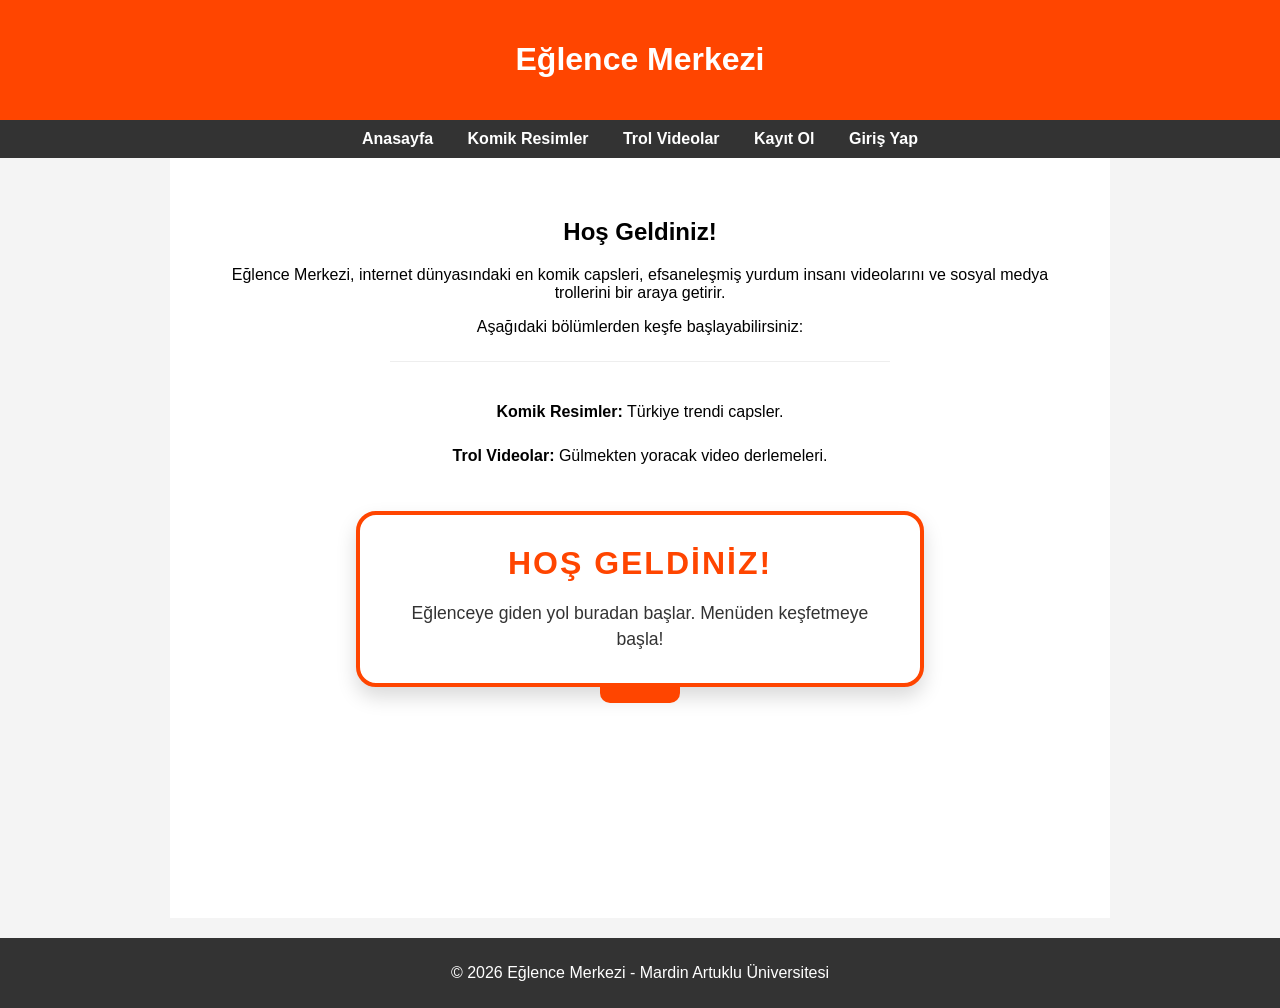
<file: Ödev3/index.html>
<!DOCTYPE html>
<html lang="tr">
<head>
    <meta charset="UTF-8">
    <meta name="viewport" content="width=device-width, initial-scale=1.0">
    <title>Eğlence Merkezi - Ana Sayfa</title>
    <link rel="stylesheet" href="style.css">
    <style>
        /* Sadece bu sayfaya özel, resim yerine geçecek şık panelin kodları */
        .welcome-panel {
            margin: 40px auto;
            max-width: 500px;
            padding: 30px;
            background: #fff;
            border: 4px solid #ff4500; /* İSTEDİĞİN TURUNCU ÇERÇEVE */
            border-radius: 20px;
            box-shadow: 0 10px 20px rgba(0,0,0,0.15);
            text-align: center;
            position: relative;
        }

        .welcome-panel h3 {
            color: #ff4500;
            font-size: 2rem;
            margin-top: 0;
            margin-bottom: 15px;
            text-transform: uppercase;
            letter-spacing: 2px;
        }

        .welcome-panel p {
            color: #333;
            font-size: 1.1rem;
            margin-bottom: 0;
            line-height: 1.5;
        }

        /* Panelın altına süs olarak küçük bir 'ekran ayağı' gibi parça ekleyelim */
        .welcome-panel::after {
            content: '';
            position: absolute;
            bottom: -20px;
            left: 50%;
            transform: translateX(-50%);
            width: 80px;
            height: 20px;
            background: #ff4500;
            border-radius: 0 0 10px 10px;
        }
    </style>
</head>
<body>
    <header>
        <h1>Eğlence Merkezi</h1>
    </header>

    <nav>
        <a href="index.html">Anasayfa</a>
        <a href="resimler.html">Komik Resimler</a>
        <a href="videolar.html">Trol Videolar</a>
        <a href="kayit.html">Kayıt Ol</a>
        <a href="giris.html">Giriş Yap</a>
    </nav>

    <main>
        <section style="padding: 20px;">
            <h2>Hoş Geldiniz!</h2>
            
            <p>Eğlence Merkezi, internet dünyasındaki en komik capsleri, efsaneleşmiş yurdum insanı videolarını ve sosyal medya trollerini bir araya getirir.</p>
            
            <p>Aşağıdaki bölümlerden keşfe başlayabilirsiniz:</p>

            <div style="margin: 25px auto; line-height: 1.8; max-width: 500px; text-align: center; border-top: 1px solid #eee; padding-top: 20px;">
                <p><strong>Komik Resimler:</strong> Türkiye trendi capsler.</p>
                <p><strong>Trol Videolar:</strong> Gülmekten yoracak video derlemeleri.</p>
            </div>

            <div class="welcome-panel">
                <h3>Hoş Geldiniz!</h3>
                <p>Eğlenceye giden yol buradan başlar. Menüden keşfetmeye başla!</p>
            </div>
        </section>
    </main>

    <footer>
        <p>&copy; 2026 Eğlence Merkezi - Mardin Artuklu Üniversitesi</p>
    </footer>
</body>
</html>
</file>
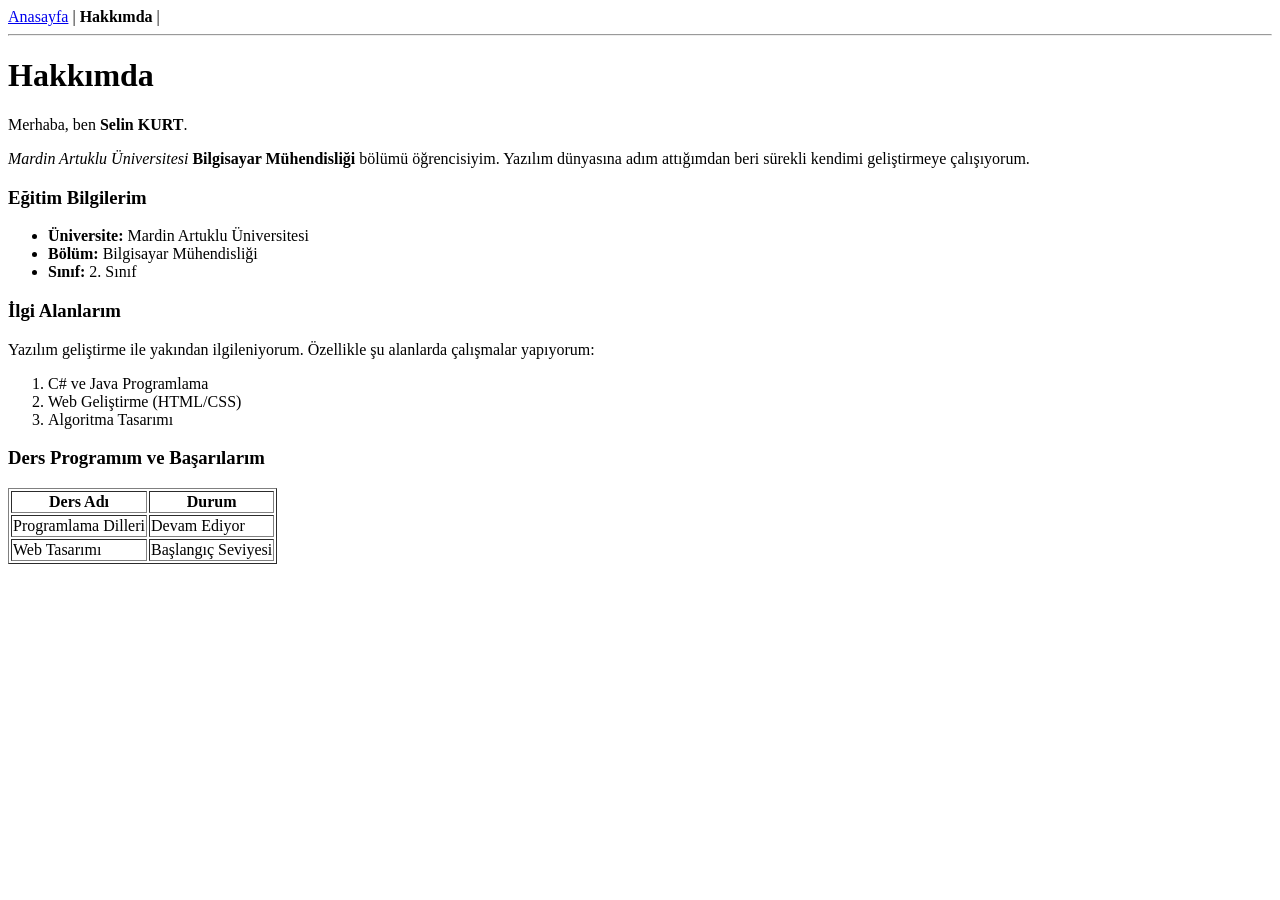
<file: hakkimda.html>
<!DOCTYPE html>
<html lang="tr">
<head>
    <meta charset="UTF-8">
    <title>Hakkımda - Selin KURT</title>
</head>
<body>
    <nav>
        <a href="index.html">Anasayfa</a> | 
        <b>Hakkımda</b> | 
        
    </nav>
    <hr>

    <h1>Hakkımda</h1>
    <p>Merhaba, ben <b>Selin KURT</b>.</p>
    
    <p><i>Mardin Artuklu Üniversitesi</i> <b>Bilgisayar Mühendisliği</b> bölümü öğrencisiyim. Yazılım dünyasına adım attığımdan beri sürekli kendimi geliştirmeye çalışıyorum.</p>

    <h3>Eğitim Bilgilerim</h3>
    <ul>
        <li><b>Üniversite:</b> Mardin Artuklu Üniversitesi</li>
        <li><b>Bölüm:</b> Bilgisayar Mühendisliği</li>
        <li><b>Sınıf:</b> 2. Sınıf</li>
    </ul>

    <h3>İlgi Alanlarım</h3>
    <p>Yazılım geliştirme ile yakından ilgileniyorum. Özellikle şu alanlarda çalışmalar yapıyorum:</p>
    <ol>
        <li>C# ve Java Programlama</li>
        <li>Web Geliştirme (HTML/CSS)</li>
        <li>Algoritma Tasarımı</li>
    </ol>

    <h3>Ders Programım ve Başarılarım</h3>
    <table border="1">
        <tr>
            <th>Ders Adı</th>
            <th>Durum</th>
        </tr>
        <tr>
            <td>Programlama Dilleri</td>
            <td>Devam Ediyor</td>
        </tr>
        <tr>
            <td>Web Tasarımı</td>
            <td>Başlangıç Seviyesi</td>
        </tr>
    </table>

    <br>
</file>
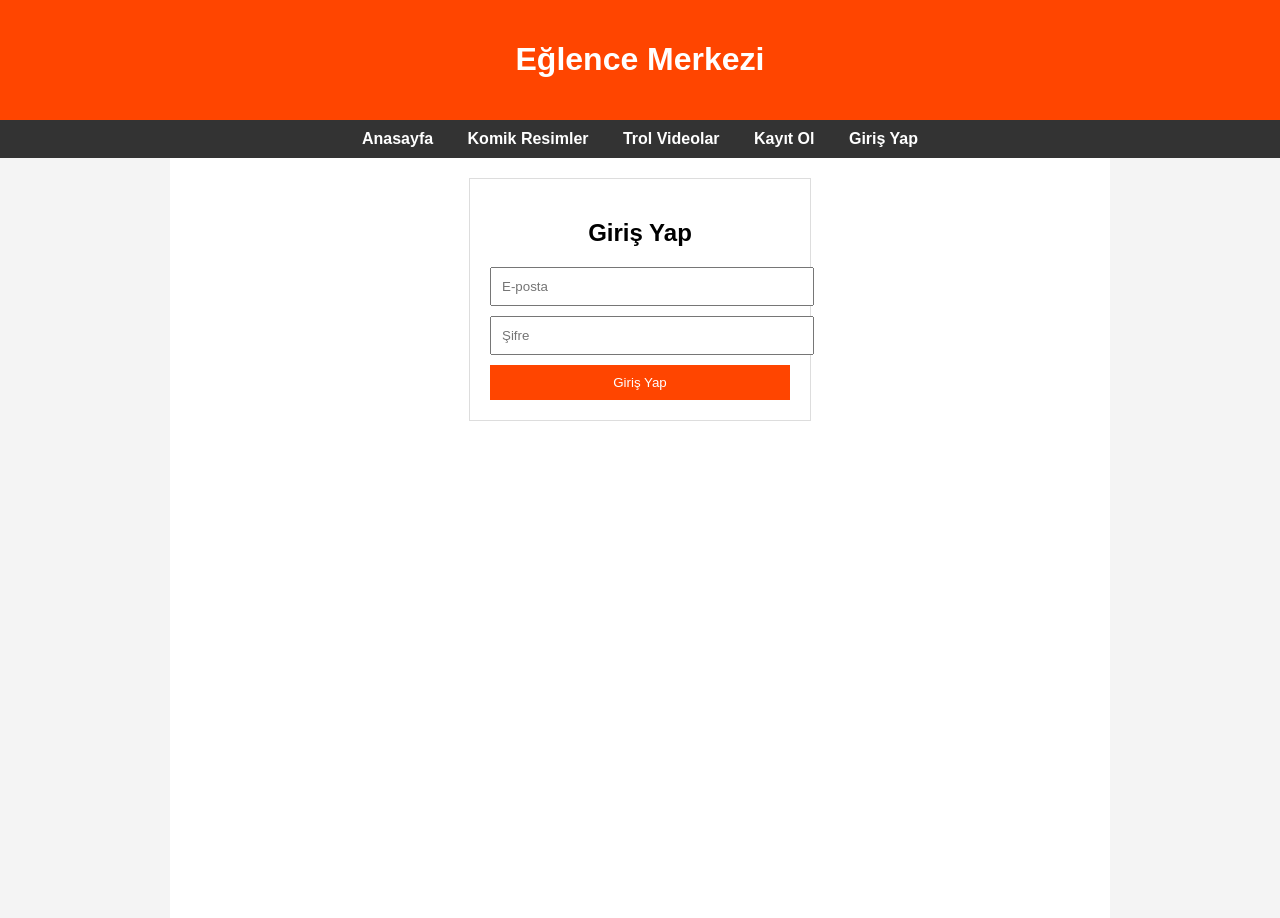
<file: Ödev3/giris.html>
<!DOCTYPE html>
<html lang="tr">
<head>
    <meta charset="UTF-8">
    <title>Eğlence Merkezi - Giriş Yap</title>
    <link rel="stylesheet" href="style.css">
</head>
<body>
    <header><h1>Eğlence Merkezi</h1></header>
    <nav>
        <a href="index.html">Anasayfa</a>
        <a href="resimler.html">Komik Resimler</a>
        <a href="videolar.html">Trol Videolar</a>
        <a href="kayit.html">Kayıt Ol</a>
        <a href="giris.html">Giriş Yap</a>
    </nav>
    <main>
        <form action="#" method="post" style="max-width:300px; margin:auto; padding:20px; border:1px solid #ddd;">
            <h2>Giriş Yap</h2>
            <input type="email" placeholder="E-posta" required style="width:100%; margin-bottom:10px; padding:10px;">
            <input type="password" placeholder="Şifre" required style="width:100%; margin-bottom:10px; padding:10px;">
            <button type="submit" style="background:#ff4500; color:white; border:none; padding:10px 20px; width:100%;">Giriş Yap</button>
        </form>
    </main>
</body>
</html>
</file>
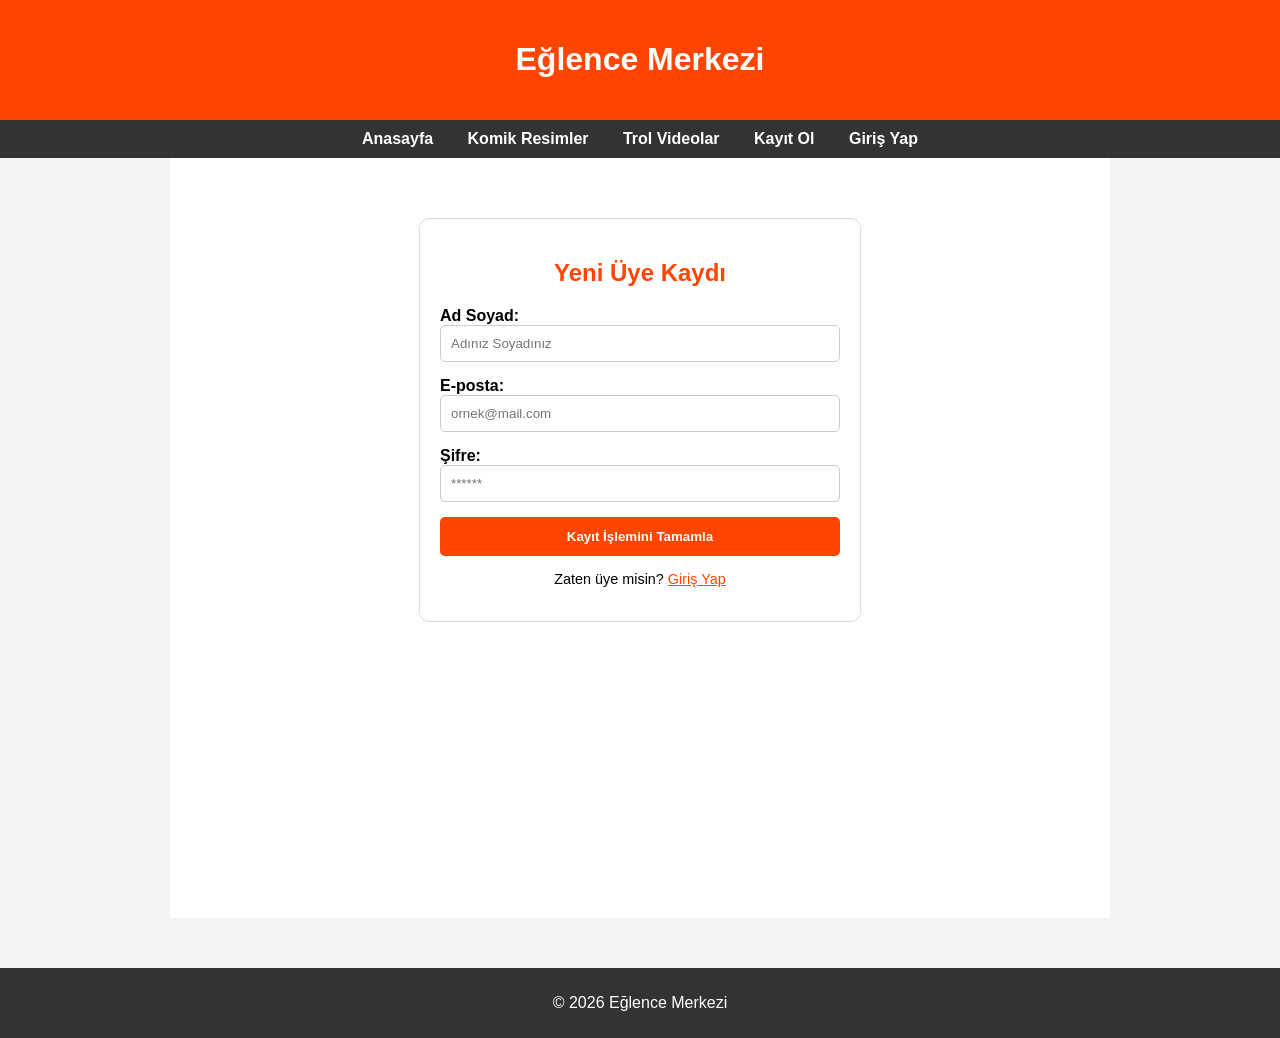
<file: Ödev3/kayit.html>
<!DOCTYPE html>
<html lang="tr">
<head>
    <meta charset="UTF-8">
    <title>Eğlence Merkezi - Kayıt Ol</title>
    <link rel="stylesheet" href="style.css">
</head>
<body>
    <header>
        <h1>Eğlence Merkezi</h1>
    </header>

    <nav>
        <a href="index.html">Anasayfa</a>
        <a href="resimler.html">Komik Resimler</a>
        <a href="videolar.html">Trol Videolar</a>
        <a href="kayit.html">Kayıt Ol</a>
        <a href="giris.html">Giriş Yap</a>
    </nav>

    <main>
        <section style="max-width: 400px; margin: 40px auto; padding: 20px; border: 1px solid #ddd; border-radius: 10px; background: #fff; text-align: left;">
            <h2 style="color: #ff4500; text-align: center;">Yeni Üye Kaydı</h2>
            
            <form action="#" method="post">
                <div style="margin-bottom: 15px;">
                    <label style="display:block; font-weight:bold;">Ad Soyad:</label>
                    <input type="text" name="adsoyad" required placeholder="Adınız Soyadınız" 
                           style="width: 100%; padding: 10px; border: 1px solid #ccc; border-radius: 5px; box-sizing: border-box;">
                </div>

                <div style="margin-bottom: 15px;">
                    <label style="display:block; font-weight:bold;">E-posta:</label>
                    <input type="email" name="email" required placeholder="ornek@mail.com" 
                           style="width: 100%; padding: 10px; border: 1px solid #ccc; border-radius: 5px; box-sizing: border-box;">
                </div>

                <div style="margin-bottom: 15px;">
                    <label style="display:block; font-weight:bold;">Şifre:</label>
                    <input type="password" name="sifre" required minlength="6" placeholder="******" 
                           style="width: 100%; padding: 10px; border: 1px solid #ccc; border-radius: 5px; box-sizing: border-box;">
                </div>

                <button type="submit" style="background: #ff4500; color: white; border: none; padding: 12px; width: 100%; border-radius: 5px; cursor: pointer; font-weight: bold;">
                    Kayıt İşlemini Tamamla
                </button>
            </form>
            
            <p style="text-align: center; margin-top: 15px; font-size: 0.9rem;">
                Zaten üye misin? <a href="giris.htm" style="color: #ff4500;">Giriş Yap</a>
            </p>
        </section>
    </main>

    <footer style="margin-top: 50px;">
        <p>&copy; 2026 Eğlence Merkezi</p>
    </footer>
</body>
</html>
</file>
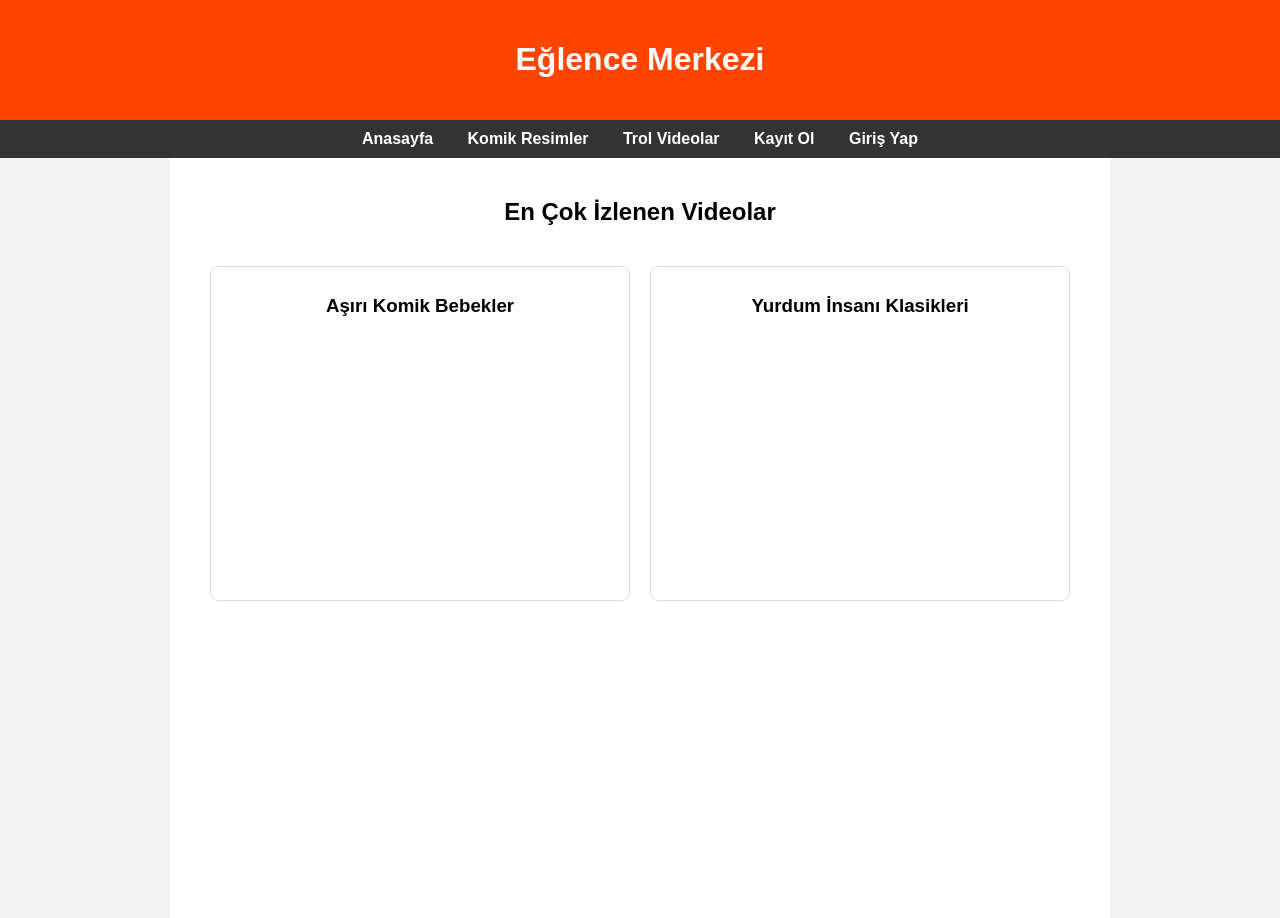
<file: Ödev3/videolar.html>
<!DOCTYPE html>
<html lang="tr">
<head>
    <meta charset="UTF-8">
    <title>Eğlence Merkezi - Trol Videolar</title>
    <link rel="stylesheet" href="style.css">
</head>
<body>
    <header><h1>Eğlence Merkezi</h1></header>
    <nav>
        <a href="index.html">Anasayfa</a>
        <a href="resimler.html">Komik Resimler</a>
        <a href="videolar.html">Trol Videolar</a>
        <a href="kayit.html">Kayıt Ol</a>
        <a href="giris.html">Giriş Yap</a>
    </nav>
    <main>
        <h2>En Çok İzlenen Videolar</h2>
        <div class="content-grid">
            <article class="card">
                <h3>Aşırı Komik Bebekler</h3>
                <iframe width="100%" height="250" src="https://www.youtube.com/embed/XVDAFGlcxOM" frameborder="0" allowfullscreen></iframe>
            </article>
            <article class="card">
                <h3>Yurdum İnsanı Klasikleri</h3>
                <iframe width="100%" height="250" src="https://www.youtube.com/embed/F3WMrDVB2cI" frameborder="0" allowfullscreen></iframe>
            </article>
        </div>
    </main>
</body>
</html>
</file>
<file: Ödev3/style.css>
body { font-family: Arial, sans-serif; margin: 0; background: #f4f4f4; text-align: center; }
header { background: #ff4500; color: white; padding: 20px; }
nav { background: #333; padding: 10px; }
nav a { color: white; margin: 0 15px; text-decoration: none; font-weight: bold; }
main { padding: 20px; max-width: 900px; margin: auto; background: white; min-height: 80vh; }
.content-grid { display: grid; grid-template-columns: 1fr 1fr; gap: 20px; padding: 20px; }
.card { border: 1px solid #ddd; padding: 10px; border-radius: 8px; }
img { border-radius: 5px; }
footer { background: #333; color: white; padding: 10px; margin-top: 20px; }
</file>
